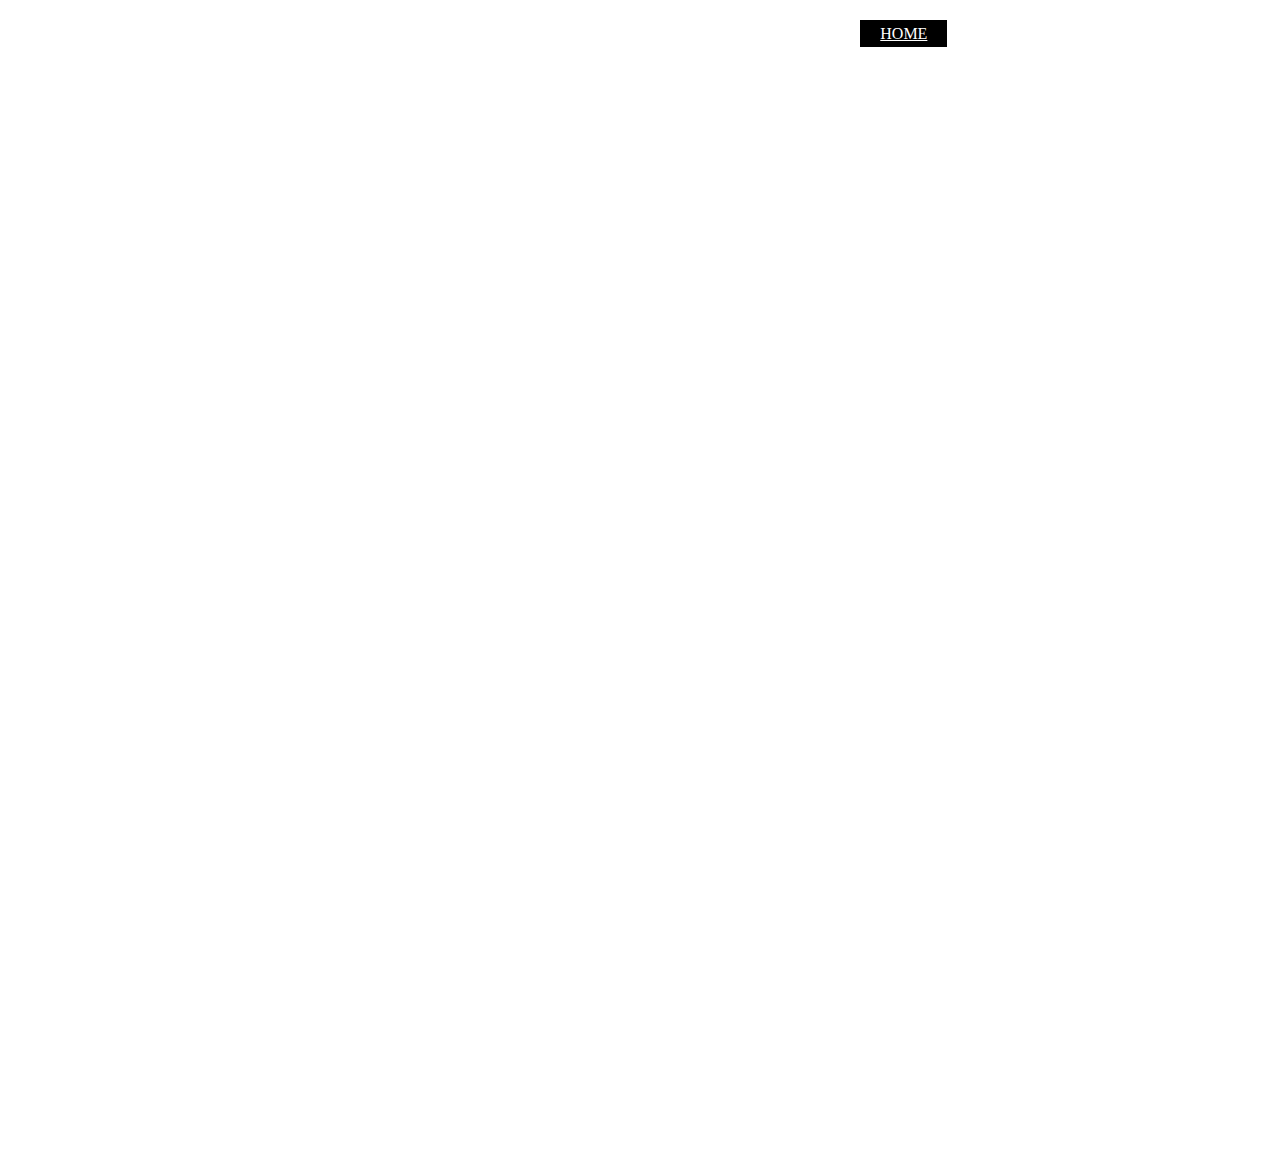
<file: index.html>
<!DOCTYPE html>
<html>
<head>
	<title>Connect and be Updated with Others</title>
	  <meta charset="UTF-8">
 	  <meta name="description" content="Project for Hack-a-ton">
  	  <meta name="keywords" content="NetClipse ">
	  <meta name="author" content="Team NetClipse">
 	  <meta name="viewport" content="width=device-width, initial-scale=1.0">
	<link rel="stylesheet" type="text/css" href="indexdesign.css">
</head>
<body>
	<header>
		<div class="main">
			<ul>
				<li class="active"><a href="index.html">HOME</a></li>
				<li><a href="Login.html">LOGIN</a></li>
				<li><a href="hack.html">TO DO</a></li>
				<li><a href="pchat.html">PUBLIC CHAT</a></li>
				
			</ul>
		</div>
	</header>
		<div class="title">
			<h1>Connect and be Updated</h1>
		</div>
		<div class="descript">
			<p1>The Main Goal of this Site is to Provide information to Filipinos in the New Normal. This site will let you know about updates about Covid, Watch News from ABS-CBN, and Chat with other people using the Website.</p1>


		</div>
		<div class="button">
			<a href="https://news.abs-cbn.com/live" class="btn">WATCH NEWS</a>
			<a href="https://www.worldometers.info/coronavirus/?utm_campaign=homeAdvegas1" class="btn">COVID UPDATE</a>
		</div>
</body>
</html>
</file>
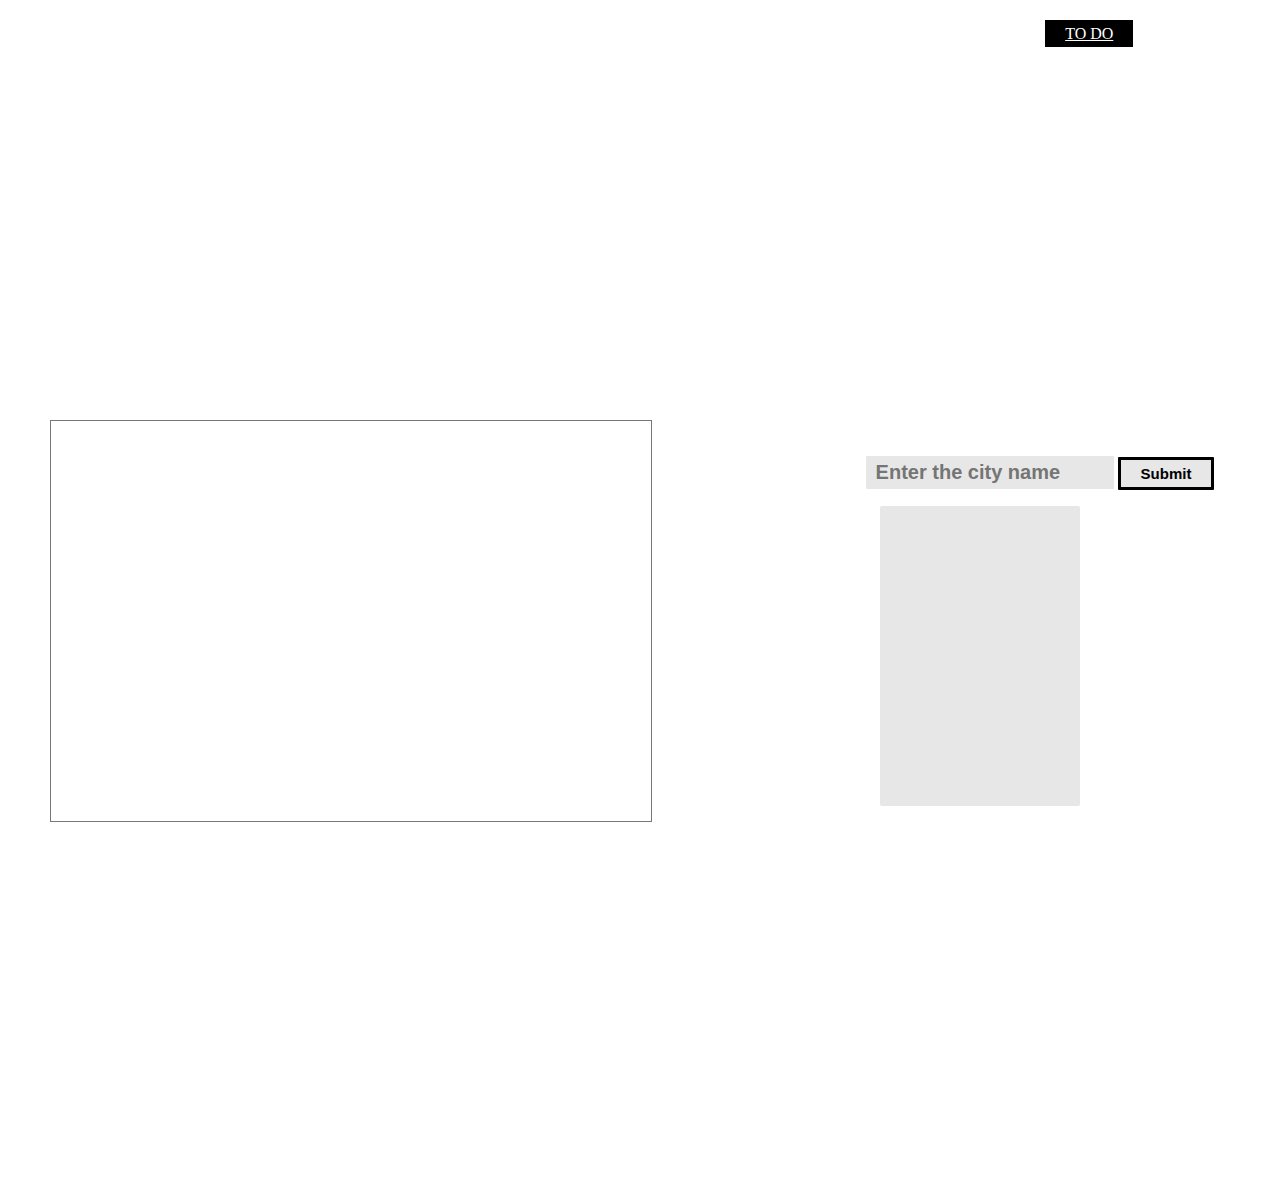
<file: hack.html>
<!DOCTYPE html>
<head>
	<title>NetClipse</title>
	  <meta charset="UTF-8">
 	  <meta name="description" content="Project for Hack-a-ton">
  	  <meta name="keywords" content="NetClipse ">
	  <meta name="author" content="Team NetClipse">
 	  <meta name="viewport" content="width=device-width, initial-scale=1.0">
 	  <link rel="stylesheet" href="indexdesign.css">
</head>
<body>
	<header>
			<div class="main">
			<ul>
				<li><a href="index.html">HOME</a></li>
				<li><a href="Login.html">LOGIN</a></li>
				<li><a href="https://news.abs-cbn.com/live">NEWS</a></li>
				<li class="active"><a href="hack.html">TO DO</a></li>
				<li><a href="pchat.html">PUBLIC CHAT</a></li>
				
			</ul>
		</div>
	</header>
	<section class="row">
		<div class="calendar">
			<iframe src="https://calendar.google.com/calendar/embed?height=600&amp;wkst=1&amp;bgcolor=%23ffffff&amp;ctz=Asia%2FManila&amp;src=c3RpbmdhZ3VpbGE2MDlAZ21haWwuY29t&amp;src=YWRkcmVzc2Jvb2sjY29udGFjdHNAZ3JvdXAudi5jYWxlbmRhci5nb29nbGUuY29t&amp;src=ZW4ucGhpbGlwcGluZXMjaG9saWRheUBncm91cC52LmNhbGVuZGFyLmdvb2dsZS5jb20&amp;color=%237986CB&amp;color=%2333B679&amp;color=%230B8043&amp;showTitle=0&amp;showPrint=0&amp;showTabs=1&amp;showTz=1&amp;showCalendars=0" style="border:solid 1px #777" width="600" height="400" frameborder="0" scrolling="no"></iframe>
		</div>
		<aside class="weather"> 
			<div class="input">
      			<input type="text" placeholder="Enter the city name" class="input_text">
      			<input type="submit" value="Submit" class="submit">
    		</div>

  			<div class="container">
    			<div class="card">
      				<h1 class="name" id="name"></h1>
     					<p class="temp"></p>
      					<p class="clouds"></p>
      					<p class="desc"></p>
      			</div>
  			</div>
		</aside>
	</section>
			

 	<script src="hack.js"></script>
</body>
</html>
</file>
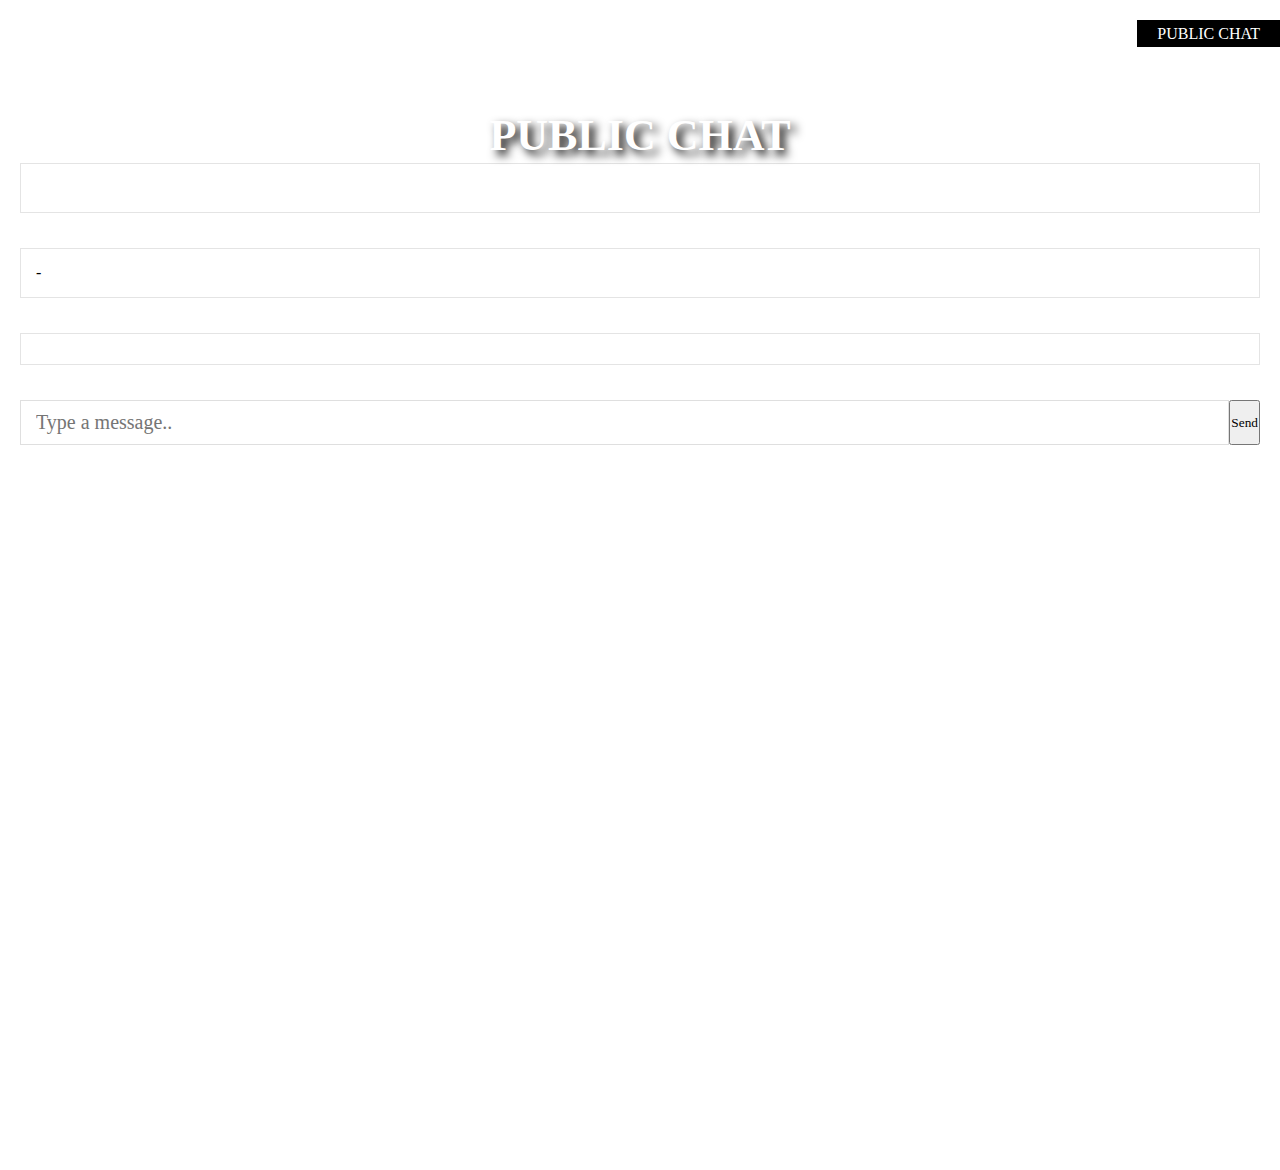
<file: pchat.html>
<html>
<head>
	<link rel="stylesheet" type="text/css" href="pchatdesign.css">
	<meta charset="utf-8">
  	<meta name="viewport" content="width=device-width">
</head>
<body>
<header>
	<div class="main">
           <ul>
				<li><a href="index.html">HOME</a></li>
				<li><a href="Login.html">LOGIN</a></li>
				<li><a href="https://news.abs-cbn.com/live">NEWS</a></li>
				<li class="active"><a href="pchat.html">PUBLIC CHAT</a></li>
				
			</ul>
        </div>
	<script type='text/javascript' src='https://cdn.scaledrone.com/scaledrone.min.js'></script>
	<div class="title">
		<h1>PUBLIC CHAT</h1>
	</div>
	<div class="members-count">-</div>
	<div class="members-list">-</div>
	<div class="messages"></div>
	<form class="message-form" onsubmit="return false;">
		<input class="message-form__input" placeholder="Type a message.." type="text"/>
		<input class="btn" value="Send" type="submit"/>
	</form>
  	<script src="script.js"></script>
</header>
</body>
</html>
</file>
<file: indexdesign.css>
*{
	margin:0;
	padding:0;
	font-family:Century Gothic;
}
body{
    background-image:url(https://img.freepik.com/free-vector/technology-background-with-earth-circuit-diagram_1017-19385.jpg?size=626&ext=jpg);
    height: 100vh;
    background-size: cover;
    background-position: center;
}

/*	HOME DESIGN	*/
header{
	background-image:url(https://img.freepik.com/free-vector/technology-background-with-earth-circuit-diagram_1017-19385.jpg?size=626&ext=jpg);
	height: 100vh;
	background-size: cover;
	background-position: center;
}

ul{
	list-style-type: none;
	float:right;
	margin-top: 25px;
}
ul li{
	display: inline-block;
}
ul li a{
	text-decoration: none;
	color: white;
	padding: 5px 20px;
	transition: 0.6s ease;
}
ul li a:hover{
	background-color:blur;
	font-weight: bold;
	color: white; 
}
ul li.active a{
	background-color:black;
	color: white;
	text-decoration: underline;
}
.title{
	position: absolute;
	top: 30%;
	left: 50%;
	transform: translate(-50%,-50%);
}
.title{
	color: white;
	font-size: 22px;
	font-family: arial;
}
.descript{
	position: absolute;
	top: 55%;
	left: 50%;
	transform: translate(-50%,-50%);
}
.descript{
	color: white;
	font-size: 18px;

}
.button{
	position: absolute;
	top: 80%;
	left: 50%;
	transform: translate(-50%,-50%);
}
.btn{
	border: 1px solid white;
	padding: 10px 30px;
	color: white;
	text-decoration: none;
	transition: 0.6s ease
}
.btn:hover{
	background-color:black;
	color: white;
	font-weight: bold;
}



/*	LOG-IN DESIGN	*/
.login-page{
    width: 360px;
    padding: 10% 0 0;
    margin: auto;
}

.form{
    position: relative;
    
    background-color:whitesmoke;
    max-width: 360px;
    margin: 0 auto 100px;
    padding: 45px;
    text-align: center;
}

.form input{
    font-family: "Raleway", sans-serif;
    outline: 1;
    background: white;
    width: 100%;
    border: 0;
    margin: 0 0 15px;
    padding: 15px;
    box-sizing: border-box;
    font-size: 14px;
}

.form button{
    font-family: "Raleway", sans-serif;
    text-transform: uppercase;
    outline: 0;
    background: white;
    width: 50%;
    border: 0;
    padding: 10px;
    color: purple;
    font-size: 14px;
    cursor: pointer;
}

.form button:hover, .form button:active{
    background: black;
}

.form .message{
    margin: 15px 0 0;
    color: black;
    font-size: 15px;
}

.form .message a{
    color:black;
    text-decoration: none;
}

.form .register-form{
    display: none;
}

.logo{
	width: 170px;
	height: 110px;
    margin-left: 2px;
    padding: 10px;
	position: relative;
}

/* 	PUBLIC CHAT DESIGN */
header{
    display: flex;
    flex-direction: column;
    max-height: 130vh;
    background-image:url(https://cdn.hipwallpaper.com/i/81/58/SQBvfW.jpg);
    height: 130vh;
    background-size: cover;
    background-position: center;
}
.chat{
	display:block;
	bottom: 1000px;
	position:relative;
}
.members-count{
	margin: 20;
	margin-top: 10%;
    border: 1px solid #e4e4e4;
    padding: 15px;
    margin-bottom: 15px;
    color: white;
}
.members-list,
.messages {
	margin: 20;
    border: 1px solid #e4e4e4;
    padding: 15px;
    margin-bottom: 15px;
    }
    .messages {
      flex-shrink: 1;
      overflow: auto;
    }
    .message {
      padding: 5px 0;
      color: white;
    }
    .message .member {
      display: inline-block;
    }
    .member {
      padding-right: 10px;
      position: relative;
    }
    .message-form {
    margin: 20;
      display: flex;
      flex-shrink: 0;
    }
    .message-form__input {
      flex-grow: 1;
      border: 1px solid #dfdfdf;
      padding: 10px 15px;
      font-size: 20px;
    }
    .message-form__button {
      margin: 10px;
  }

/* For Hack.html */
.row{
	display:block;
	bottom: 800px;
	position:relative;
	margin:50px;
}

.calendar{
	left:50px;
}




  /* For Weather widget */

.input{
  text-align: center;
  display: inline;
  position: absolute;
  left:800px;
  bottom:700px;
}

input[type="submit"]{
  display:inline;
  padding: 5px 20px;
  background: #e7e7e7;
  border: solid black;
  border-radius: 1px;
  font-color: white;
  font-family: "Nunito",sans-serif;
  font-weight:bold;
  font-size: 15px;
}

.input input[type="text"]{
  display:inline;
  width: 60%;
  height: 30%;
  padding: 5px 10px;
  background: #e7e7e7;
  border: none;
  border-radius: 1px;
  font-family: "Nunito",sans-serif;
  font-weight:bold;
  font-size: 20px;
}

.card{
display:inline-block;
position:relative;
  width: 200px;
  background: #e7e7e7;
  height: 300px;
  margin: 30px;
  border-radius: 2px;
  left:800px;
  bottom: 350px;
}


.close{
  float: right;
  margin-top: -2px;
  cursor: pointer;
  margin-right: 20px;
}

.card h1{
  padding: 5px 0;
  text-align: center;
}

.card p{
  text-align: center;
  margin:40px 0;
  font-size:20px;
}
</file>
<file: pchatdesign.css>
*{
    margin: 0;
    padding: 0;
  font-family:Century Gothic;
}
header{
    display: flex;
    flex-direction: column;
    max-height: 130vh;
    background-image:url(https://cdn.hipwallpaper.com/i/81/58/SQBvfW.jpg);
    height: 130vh;
    background-size: cover;
    background-position: center;
}
ul{
    list-style-type: none;
    float:right;
    margin-top: 25px;
}
ul li{
    display: inline-block;
}
ul li a{
    text-decoration: none;
    color: white;
    padding: 5px 20px;
    transition: 0.6s ease;
}
ul li a:hover{
    background-color:black;
    color: white; 
}
ul li.active a{
    background-color:black;
    color: white;
}
.title{
	position: absolute;
    top: 15%;
    left: 50%;
    transform: translate(-50%,-50%);
}
.title{
    color: white;
    text-shadow:5px 5px 10px black;
    font-size: 22px;
    font-family: arial;
}
.members-count{
	margin: 20;
	margin-top: 120;
    border: 1px solid #e4e4e4;
    padding: 15px;
    margin-bottom: 15px;
    color: white;
}
.members-list,
.messages {
	margin: 20;
    border: 1px solid #e4e4e4;
    padding: 15px;
    margin-bottom: 15px;
    }
    .messages {
      flex-shrink: 1;
      overflow: auto;
    }
    .message {
      padding: 5px 0;
      color: white;
    }
    .message .member {
      display: inline-block;
    }
    .member {
      padding-right: 10px;
      position: relative;
    }
    .message-form {
    margin: 20;
      display: flex;
      flex-shrink: 0;
    }
    .message-form__input {
      flex-grow: 1;
      border: 1px solid #dfdfdf;
      padding: 10px 15px;
      font-size: 20px;
    }
    .message-form__button {
      margin: 10px;
  }
</file>
